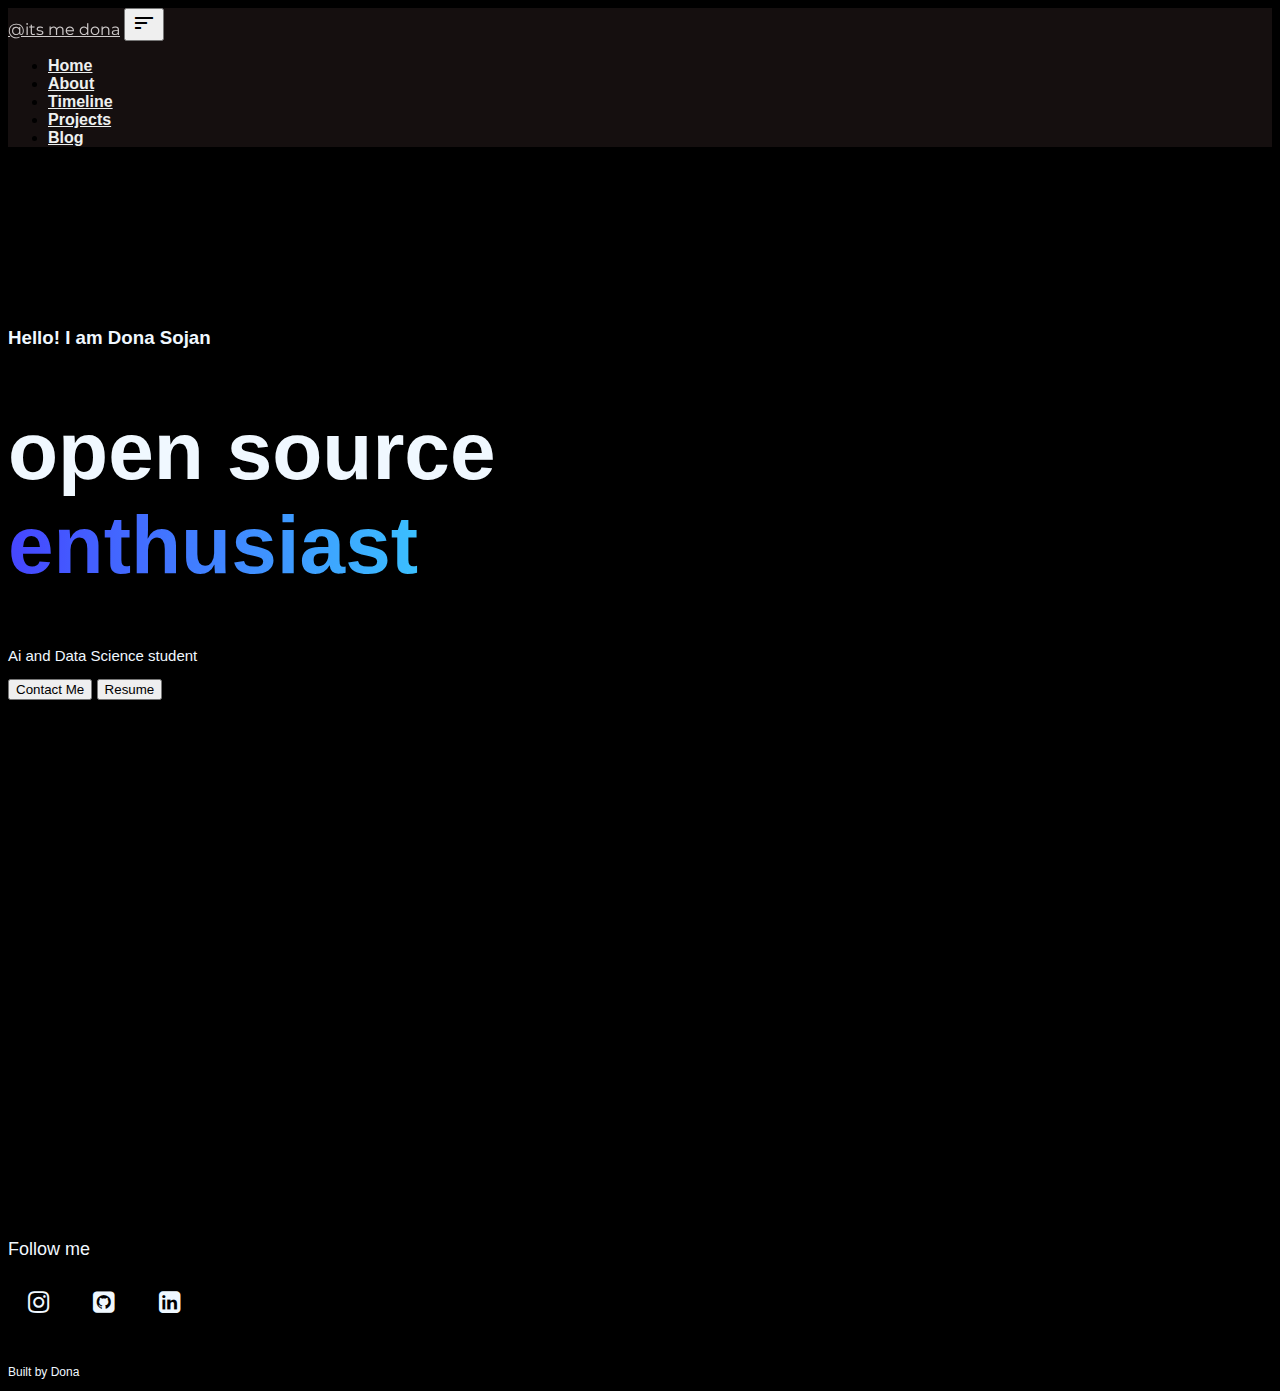
<file: index.html>
<!doctype html>
<html lang="en">

<head>
  <meta charset="utf-8">
  <meta name="viewport" content="width=device-width, initial-scale=1">
  <title>Dona Sojan</title>
  <link href="https://cdn.jsdelivr.net/npm/bootstrap@5.3.7/dist/css/bootstrap.min.css" rel="stylesheet"
    integrity="sha384-LN+7fdVzj6u52u30Kp6M/trliBMCMKTyK833zpbD+pXdCLuTusPj697FH4R/5mcr" crossorigin="anonymous">
  <link rel="stylesheet" href="styles.css/styles.css">
  <link rel="stylesheet" href="https://cdnjs.cloudflare.com/ajax/libs/font-awesome/4.7.0/css/font-awesome.min.css">
 
</head>

<body>
 <nav class="navbar navbar-expand-lg">
  <div class="container-fluid">
    <a class="navbar-brand" href="#">@its me dona</a>
    <button class="navbar-toggler" type="button" data-bs-toggle="collapse" data-bs-target="#navbarSupportedContent"
      aria-controls="navbarSupportedContent" aria-expanded="false" aria-label="Toggle navigation">
      <span class="material-symbols-outlined">Sort</span>
    </button>
    <div class="collapse navbar-collapse" id="navbarSupportedContent">
      <ul class="navbar-nav ms-auto">
        <li class="nav-item">
          <a class="nav-link active" aria-current="page" href="https://dona-sojan.github.io/PROTFOLIO/">Home</a>
        </li>
        <li class="nav-item">
          <a class="nav-link" href="https://dona-sojan.github.io/PROTFOLIO/about.html">About</a>
        </li>
        <li class="nav-item">
          <a class="nav-link" href="https://dona-sojan.github.io/PROTFOLIO/Timeline.html">Timeline</a>
        </li>
        <li class="nav-item">
          <a class="nav-link" href="https://dona-sojan.github.io/PROTFOLIO/projects.html">Projects</a>
        </li>
        <li class="nav-item">
          <a class="nav-link" href="https://dona-sojan.github.io/PROTFOLIO/blog.html">Blog</a>
        </li>
      </ul>
    </div>
  </div>
</nav>

  <!-- Hero Section -->

  <div class="container landing-sec">
    <div class=" row text-center">
      <div class="col-lg-12">
        <h3>Hello! I am Dona Sojan</h3>
        <h1>
          open source <br><span class="filter-text">enthusiast</span>
        </h1>
        <p>Ai and Data Science student</p>
        <div class="d-flex justify-content-center mt-4">
          <button type="button" class="btn btn-primary me-2">Contact Me</button>
          <button type="button" class="btn btn-primary">Resume</button>
        </div>
      </div>
    </div>
  </div>
  <!--footer-->
  <div class="container footer">
    <div class="row text-center">
      <div class="col-lg-12">
        <h1> Follow me</h1>
      </div>
     
      <div class="col-lg-12">
        <div class="d-flex justify-content-center">


          <a href="https://www.instagram.com/dona_sojan_?utm_source=qr&igsh=MTlzaHFpY3k5bzZpdA==" target="blank">
            <i class="fa fa-instagram" aria-hidden="true"></i></a>

          <a href="https://github.com/Dona-Sojan" target="blank"><i class="fa fa-github-square"
              aria-hidden="true"></i></a>

          <a href="https://www.linkedin.com/in/dona-sojan-597276323" target="blank"><i class="fa fa-linkedin-square"
              aria-hidden="true"></i></a>

        </div>
      </div>
      <div class final="col-lg-12">
        <p>Built by Dona</p>
      </div>
      <script src="https://cdn.jsdelivr.net/npm/bootstrap@5.3.7/dist/js/bootstrap.bundle.min.js"
        integrity="sha384-ndDqU0Gzau9qJ1lfW4pNLlhNTkCfHzAVBReH9diLvGRem5+R9g2FzA8ZGN954O5Q"
        crossorigin="anonymous"></script>
</body>

</html>
</file>
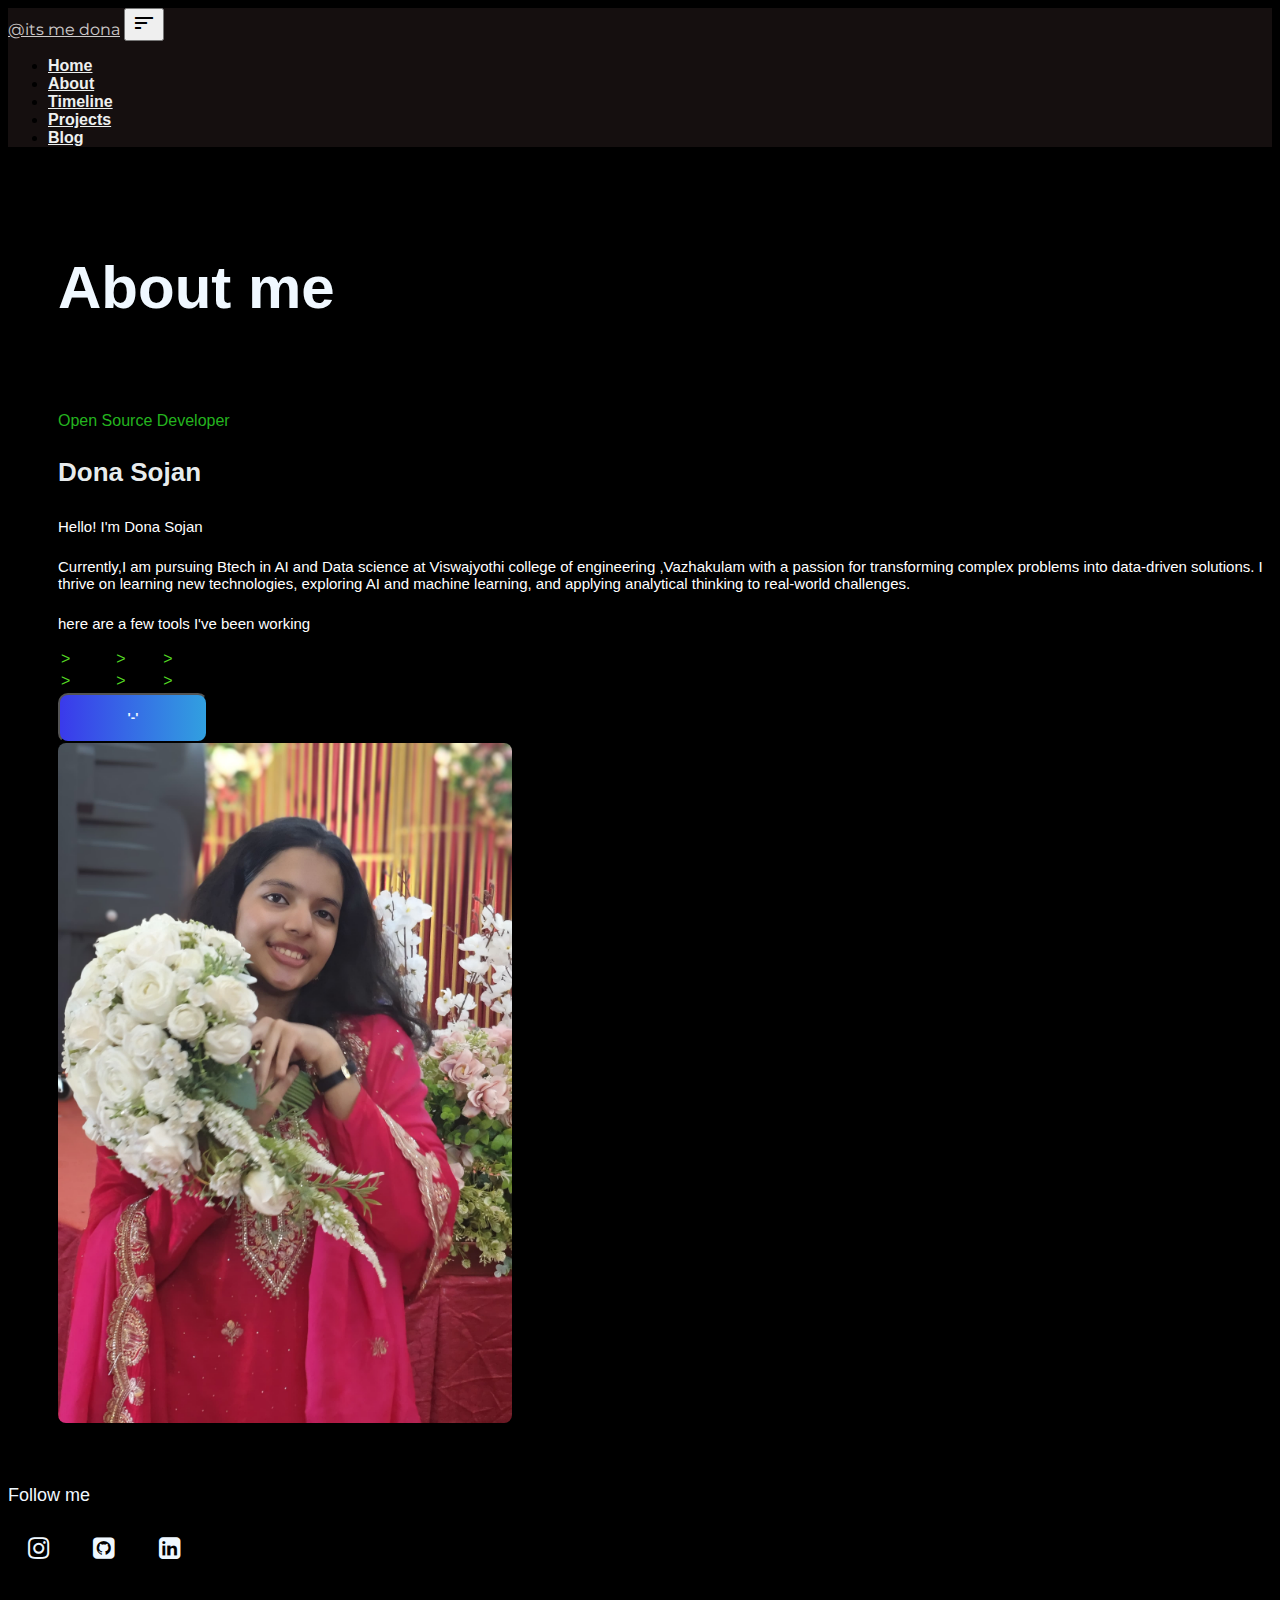
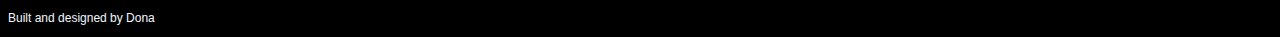
<file: about.html>
<!doctype html>
<html lang="en">

<head>
    <meta charset="utf-8">
    <meta name="viewport" content="width=device-width, initial-scale=1">
    <title>Dona Sojan</title>
    <link href="https://cdn.jsdelivr.net/npm/bootstrap@5.3.7/dist/css/bootstrap.min.css" rel="stylesheet"
        integrity="sha384-LN+7fdVzj6u52u30Kp6M/trliBMCMKTyK833zpbD+pXdCLuTusPj697FH4R/5mcr" crossorigin="anonymous">
    <link rel="stylesheet" href="styles.css/styles.css">
    <link rel="stylesheet" href="https://cdnjs.cloudflare.com/ajax/libs/font-awesome/4.7.0/css/font-awesome.min.css">
</head>

<body>
   
<nav class="navbar navbar-expand-lg">
  <div class="container-fluid">
    <a class="navbar-brand" href="#">@its me dona</a>
    <button class="navbar-toggler" type="button" data-bs-toggle="collapse" data-bs-target="#navbarSupportedContent"
      aria-controls="navbarSupportedContent" aria-expanded="false" aria-label="Toggle navigation">
      <span class="material-symbols-outlined">Sort</span>
    </button>
    <div class="collapse navbar-collapse" id="navbarSupportedContent">
      <ul class="navbar-nav ms-auto">
        <li class="nav-item">
          <a class="nav-link active" aria-current="page" href="https://dona-sojan.github.io/PROTFOLIO/">Home</a>
        </li>
        <li class="nav-item">
          <a class="nav-link" href="https://dona-sojan.github.io/PROTFOLIO/about.html">About</a>
        </li>
        <li class="nav-item">
          <a class="nav-link" href="https://dona-sojan.github.io/PROTFOLIO/Timeline.html">Timeline</a>
        </li>
        <li class="nav-item">
          <a class="nav-link" href="https://dona-sojan.github.io/PROTFOLIO/projects.html">Projects</a>
        </li>
        <li class="nav-item">
          <a class="nav-link" href="https://dona-sojan.github.io/PROTFOLIO/blog.html">Blog</a>
        </li>
      </ul>
    </div>
  </div>
</nav>
    <!-- about Section -->
 <div class="container aboutsec">
        <div class="row ">
            <div class="col-lg-6">
                <h1> About me</h1>
                <h3> Open Source Developer</h1>
                    <h2> Dona Sojan</h2>
                    <p>Hello! I'm Dona Sojan </p>
                    <p>Currently,I am pursuing  Btech in AI and Data science at Viswajyothi college of engineering ,Vazhakulam
                        with a passion for transforming complex problems into data-driven solutions. I thrive on learning new technologies, exploring AI and machine learning, and applying analytical thinking to real-world challenges.
 </p>
<p>here are a few tools I've been working</p>
<table class="table table-borderless">
<table class="table table-dark table-striped"><tbody>
    <tr>  
    <td><span>></span>React</td>
      <td><span>></span>C</td>
      
      <td><span>></span>Python</td>
    </tr>
    <tr>
      <td><span>></span>Html</td>
      <td><span>></span>Java </td>
      <td><span>></span>Java script</td>
    </tr>
  </tbody>
</table>  <button type="button" class="btn btn-primary">'-'</button>
 </div><!--image-->
    <div class="col-lg-6 d-flex align-items-center justify-content-center">
      <img src="dspi.jpg" alt="My Photo" class="aboutsec-img" />
    </div>
  </div>
</div>
    <!--footer-->

    <div class="container footer">
        <div class="row text-center">
            <div class="col-lg-12">
                <h1> Follow me</h1>
            </div>

            <div class="col-lg-12">
                <div class="d-flex justify-content-center">


                    <a href="https://www.instagram.com/dona_sojan_?utm_source=qr&igsh=MTlzaHFpY3k5bzZpdA=="
                        target="blank">
                        <i class="fa fa-instagram" aria-hidden="true"></i></a>

                    <a href="https://github.com/Dona-Sojan" target="blank"><i class="fa fa-github-square"
                            aria-hidden="true"></i></a>

                    <a href="https://www.linkedin.com/in/dona-sojan-597276323" target="blank"><i
                            class="fa fa-linkedin-square" aria-hidden="true"></i></a>

                </div>
            </div>
            <div class final="col-lg-12">
                <p>Built and designed by Dona</p>
            </div>
            <script src="https://cdn.jsdelivr.net/npm/bootstrap@5.3.7/dist/js/bootstrap.bundle.min.js"
                integrity="sha384-ndDqU0Gzau9qJ1lfW4pNLlhNTkCfHzAVBReH9diLvGRem5+R9g2FzA8ZGN954O5Q"
                crossorigin="anonymous"></script>
</body>

</html>
</file>
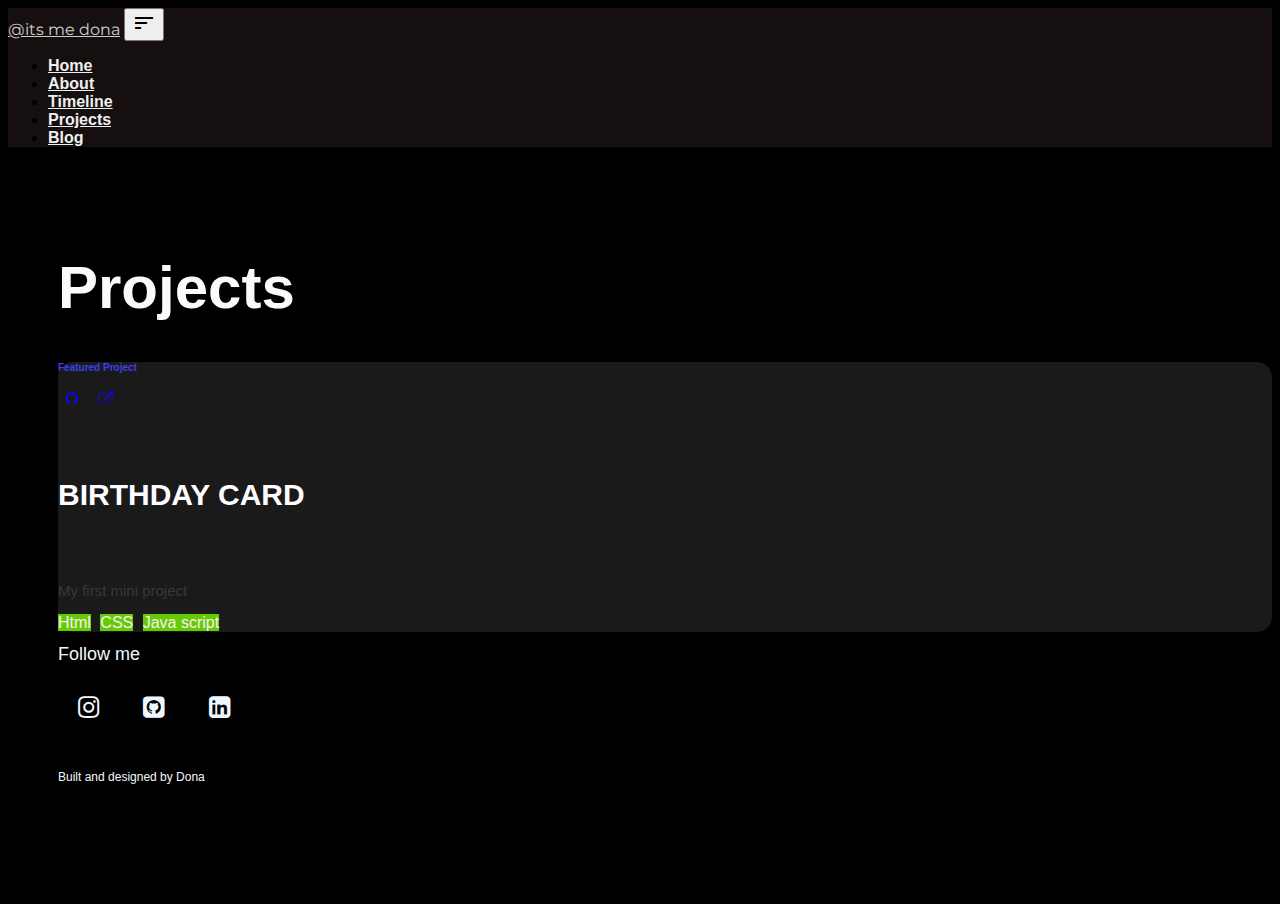
<file: projects.html>
<!doctype html>
<html lang="en">

<head>
  <meta charset="utf-8">
  <meta name="viewport" content="width=device-width, initial-scale=1">
  <title>Dona Sojan</title>
  <link href="https://cdn.jsdelivr.net/npm/bootstrap@5.3.7/dist/css/bootstrap.min.css" rel="stylesheet"
    integrity="sha384-LN+7fdVzj6u52u30Kp6M/trliBMCMKTyK833zpbD+pXdCLuTusPj697FH4R/5mcr" crossorigin="anonymous">
  <link rel="stylesheet" href="styles.css/styles.css">
  <link rel="stylesheet" href="https://cdnjs.cloudflare.com/ajax/libs/font-awesome/4.7.0/css/font-awesome.min.css">
</head>

<body>
 <nav class="navbar navbar-expand-lg">
  <div class="container-fluid">
    <a class="navbar-brand" href="#">@its me dona</a>
    <button class="navbar-toggler" type="button" data-bs-toggle="collapse" data-bs-target="#navbarSupportedContent"
      aria-controls="navbarSupportedContent" aria-expanded="false" aria-label="Toggle navigation">
      <span class="material-symbols-outlined">Sort</span>
    </button>
    <div class="collapse navbar-collapse" id="navbarSupportedContent">
      <ul class="navbar-nav ms-auto">
        <li class="nav-item">
          <a class="nav-link active" aria-current="page" href="https://dona-sojan.github.io/PROTFOLIO/">Home</a>
        </li>
        <li class="nav-item">
          <a class="nav-link" href="https://dona-sojan.github.io/PROTFOLIO/about.html">About</a>
        </li>
        <li class="nav-item">
          <a class="nav-link" href="https://dona-sojan.github.io/PROTFOLIO/Timeline.html">Timeline</a>
        </li>
        <li class="nav-item">
          <a class="nav-link" href="https://dona-sojan.github.io/PROTFOLIO/projects.html">Projects</a>
        </li>
        <li class="nav-item">
          <a class="nav-link" href="https://dona-sojan.github.io/PROTFOLIO/blog.html">Blog</a>
        </li>
      </ul>
    </div>
  </div>
</nav>


  <!-- Hero Section -->
<div class="container projectSec  ">
     <div class=" row heading">
     <div class="col-lg-12">
    <h1>Projects</h1>
         </div>
   </div>
  <div class="row content mt-5">
  <div class="col-lg-6">
    <div class="card shadow">
      <div class="card-body">
        <div class="d-flex justify-content-between">
          <h5>Featured Project</h5>
          <div class="links">
             <a href="https://github.com/Dona-Sojan" ><i class="fa fa-github" aria-hidden="true"></i></a>
            <i class="fa fa-external-link" aria-hidden="true"></i>
          </div>
        </div>
        <h6>BIRTHDAY CARD</h6>
        <p class="mt-3">My first mini project</p>
        <span class="badge rounded-pill">Html</span>
        <span class="badge rounded-pill">CSS</span>
        <span class="badge rounded-pill">Java script</span>
      </div>
    </div>
  </div>
  

  <!--footer-->
  <div class="container footer">
    <div class="row text-center">
      <div class="col-lg-12">
        <h1> Follow me</h1>
      </div>

      <div class="col-lg-12">
        <div class="d-flex justify-content-center">


          <a href="https://www.instagram.com/dona_sojan_?utm_source=qr&igsh=MTlzaHFpY3k5bzZpdA==" target="blank">
            <i class="fa fa-instagram" aria-hidden="true"></i></a>

          <a href="https://github.com/Dona-Sojan" target="blank"><i class="fa fa-github-square"
              aria-hidden="true"></i></a>

          <a href="https://www.linkedin.com/in/dona-sojan-597276323" target="blank"><i class="fa fa-linkedin-square"
              aria-hidden="true"></i></a>

        </div>
      </div>
      <div class ="col-lg-12">
        <p>Built and designed by Dona</p>
      </div>
      <script src="https://cdn.jsdelivr.net/npm/bootstrap@5.3.7/dist/js/bootstrap.bundle.min.js"
        integrity="sha384-ndDqU0Gzau9qJ1lfW4pNLlhNTkCfHzAVBReH9diLvGRem5+R9g2FzA8ZGN954O5Q"
        crossorigin="anonymous"></script>
</body>
</html>
</file>
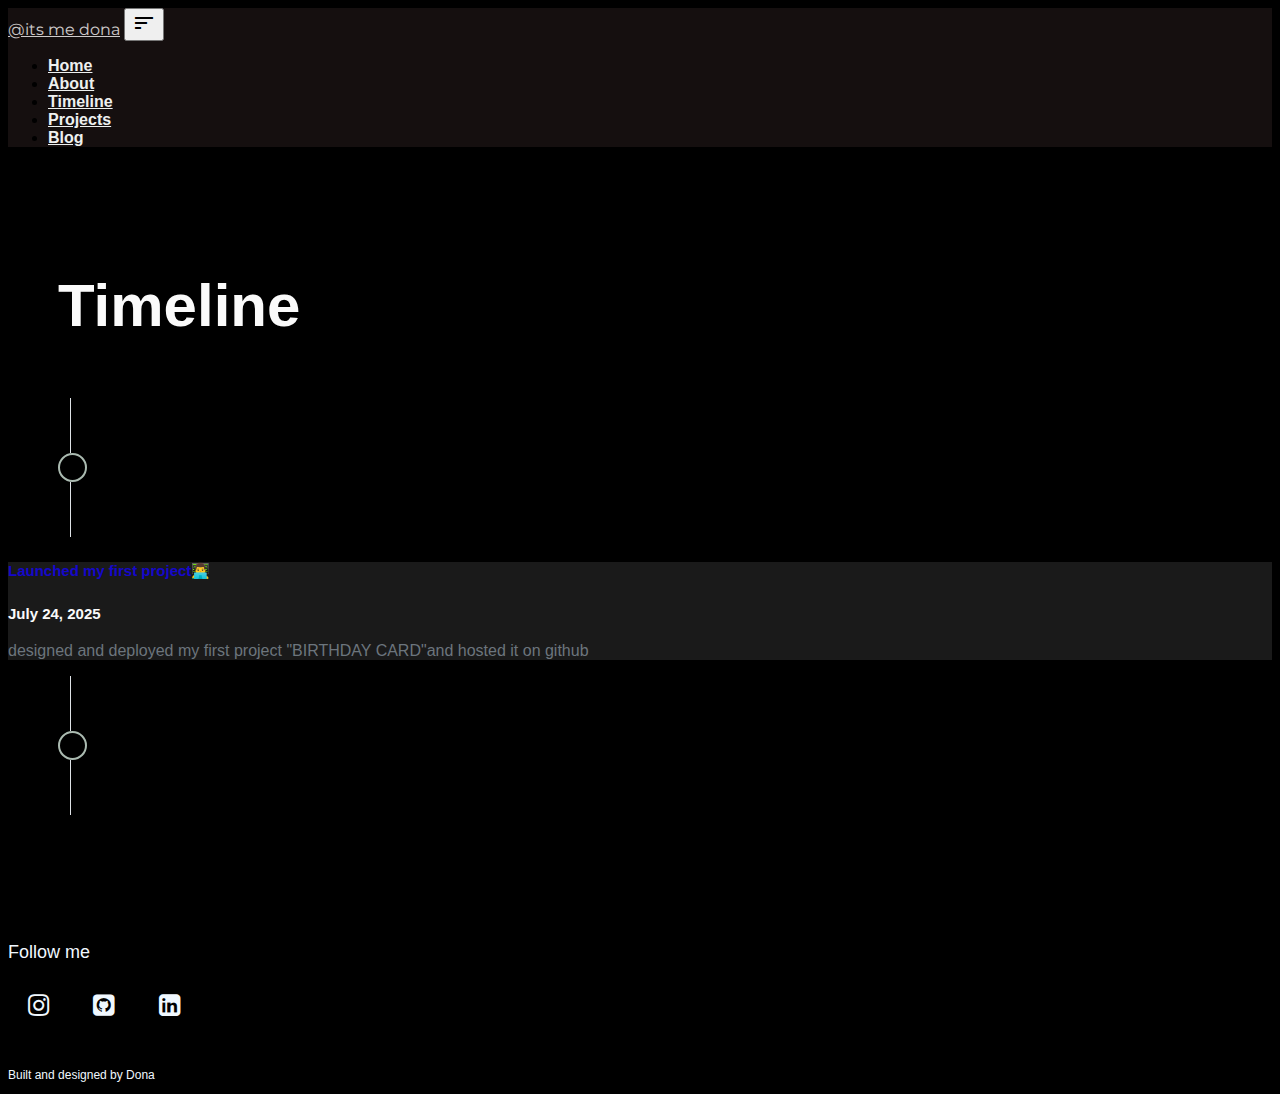
<file: Timeline.html>
<!doctype html>
<html lang="en">
  <head>
    <meta charset="utf-8">
    <meta name="viewport" content="width=device-width, initial-scale=1">
    <title>Dona Sojan</title>
    <link href="https://cdn.jsdelivr.net/npm/bootstrap@5.3.7/dist/css/bootstrap.min.css" rel="stylesheet" integrity="sha384-LN+7fdVzj6u52u30Kp6M/trliBMCMKTyK833zpbD+pXdCLuTusPj697FH4R/5mcr" crossorigin="anonymous">
     <link rel="stylesheet" href="styles.css/styles.css">
     <link rel="stylesheet" href="https://cdnjs.cloudflare.com/ajax/libs/font-awesome/4.7.0/css/font-awesome.min.css">
 </head>
  <body>
   <nav class="navbar navbar-expand-lg">
  <div class="container-fluid">
    <a class="navbar-brand" href="#">@its me dona</a>
    <button class="navbar-toggler" type="button" data-bs-toggle="collapse" data-bs-target="#navbarSupportedContent"
      aria-controls="navbarSupportedContent" aria-expanded="false" aria-label="Toggle navigation">
      <span class="material-symbols-outlined">Sort</span>
    </button>
    <div class="collapse navbar-collapse" id="navbarSupportedContent">
      <ul class="navbar-nav ms-auto">
        <li class="nav-item">
          <a class="nav-link active" aria-current="page" href="https://dona-sojan.github.io/PROTFOLIO/">Home</a>
        </li>
        <li class="nav-item">
          <a class="nav-link" href="https://dona-sojan.github.io/PROTFOLIO/About.html">About</a>
        </li>
        <li class="nav-item">
          <a class="nav-link" href="https://dona-sojan.github.io/PROTFOLIO/Timeline.html">Timeline</a>
        </li>
        <li class="nav-item">
          <a class="nav-link" href="https://dona-sojan.github.io/PROTFOLIO/projects.html">Projects</a>
        </li>
        <li class="nav-item">
          <a class="nav-link" href="https://dona-sojan.github.io/PROTFOLIO/blog.html">Blog</a>
        </li>
      </ul>
    </div>
  </div>
</nav>

<!-- timeline Section -->

  <div class="container timelineSec  ">
     <div class=" row heading">
     <div class="col-lg-1 col-md-2 col-sm-3">
">
    <h1>Timeline</h1>
         </div>
   </div>
  <div class="row content mt-5">
    <div class="col-lg-1 col-md-10  col-sm-9">
">
      <div class="verticalLine"></div>
      <div class="badgeEle mt-2 mb-2"></div>
      <div class="verticalLine"></div>
    </div>
    <div class="col-lg-11">
      <div class="card shadow">
        <div class="card-body">
          <div class="d-flex justify-content-between">
            <h5>Launched my first project👨‍💻</h5>
            <h4>July 24, 2025</h4>
          </div>
          <p class="mt-3">designed and deployed my first project "BIRTHDAY CARD"and hosted it on github</p>
        </div>
      </div>
    </div>
  </div>

  <div class="row content">
    <div class="col-lg-1">
      <div class="verticalLine"></div>
      <div class="badgeEle mt-2 mb-2"></div>
      <div class="verticalLine"></div>
    </div>
    <div class="col-lg-11">
      <div class="card shadow">
        <div class="card-body">
          <div class="d-flex justify-content-between">
            <!-- Add another timeline entry here -->
          </div>
        </div>
      </div>
    </div>
  </div>
</div>

</div>
<!--footer-->
<div class="container footer"> 
<div class="row text-center">
    <div class="col-lg-12"><h1> Follow me</h1>
    </div>
    
    <div class="col-lg-12"><div class="d-flex justify-content-center">
        

 <a href="https://www.instagram.com/dona_sojan_?utm_source=qr&igsh=MTlzaHFpY3k5bzZpdA=="target="blank">
<i class="fa fa-instagram" aria-hidden="true"></i></a>

 <a href="https://github.com/Dona-Sojan"target="blank"><i class="fa fa-github-square" aria-hidden="true"></i></a>
    
        <a href="https://www.linkedin.com/in/dona-sojan-597276323"target="blank"><i class="fa fa-linkedin-square" aria-hidden="true"></i></a>
          
     </div></div><div class final="col-lg-12"><p>Built and designed by Dona</p>
    </div>
    <script src="https://cdn.jsdelivr.net/npm/bootstrap@5.3.7/dist/js/bootstrap.bundle.min.js" integrity="sha384-ndDqU0Gzau9qJ1lfW4pNLlhNTkCfHzAVBReH9diLvGRem5+R9g2FzA8ZGN954O5Q" crossorigin="anonymous"></script>
  </body>
</html>
</file>
<file: styles.css/styles.css>
@import url('https://fonts.googleapis.com/css2?family=Montserrat:ital,wght@0,100..900;1,100..900&display=swap');
 @import url("https://fonts.googleapis.com/css2?family=Material+Symbols+Outlined:opsz,wght,FILL,GRAD@48,400,0,0");
body
{background-color : black !important;
    font-family: " Montserrat" ,
    sans-serif;
}body{background-color: black;}
.navbar
{background-color: rgb(21, 15, 15);
   
}

.navbar .navbar-brand
{ opacity:0.8;
    color:rgb(253, 249, 249);
   font-size:14 px;
 font-family:"Montserrat",sans-serif;
}
.navbar .navbar-nav .nav-item a{
    font-size:14 px;
   
    color:#eef0ef;
   font-weight: 600;}
   .navbar .navbar-brand:hover{color:rgb(21, 28, 236)}
   .navbar  .navbar-nav .nav-item a:hover{color:rgb(21, 28, 236)}

 
   .landing-sec{height: 100vh;
margin-top:180px;}
.landing-sec h3{color: aliceblue;
font-size: 18 px;
font-weight:  700px; }

.landing-sec h1 {
    font-size:82px;
    font-weight: 700;
    color: aliceblue;

}.landing-sec h1 span{background: linear-gradient(to right, rgb(58, 58, 235), rgb(49, 160, 224));
      -webkit-background-clip: text;
      -webkit-text-fill-color: transparent;

 }

.landing-sec p{
    font-size:15px;
    font-weight: 500;
    color: aliceblue;}
.aboutsec{padding-top: 50px;
padding-bottom: 50px;
padding-left: 50px;}
.aboutsec h1{font-size:60px;
    font-weight: 800;
    color: aliceblue;}
    .aboutsec h3{font-size:16px;
    font-weight: 500;
    color: rgb(36, 180, 31);
padding-top: 50px;}

.aboutsec h2{font-size:26px;
    font-weight: 700;
    color: rgba(239, 243, 244, 0.981);
padding-top: 5px;}
.aboutsec p{font-size:15px;
    font-weight: 500;
    color: white;
padding-top: 8px;}
 .aboutsec table td span{color: rgba(95, 238, 39, 0.904);}
.aboutsec .btn{background-image: linear-gradient(to right, rgb(58, 58, 235), rgb(49, 160, 224));
font-weight: 600;
    color: aliceblue;
height: 50px;
width: 150px;
border-radius: 10px;}

   .footer h1{
    font-size:18px;
    font-weight: 500;
    color: aliceblue;
     margin-bottom: 30px;}
     .footer i{
    font-size:25px;
    color: aliceblue;
    padding-left: 20px;
    padding-right: 20px;}
    
   .footer p{
    font-size:12px;
    font-weight: 500;
    color: aliceblue;
     margin-top: 50px;}

.filter-text {
  filter: brightness(1.2);
  color: aliceblue;
  font-weight: bold;
}
.final p{
    font-size:12px;
    font-weight: 500;
    color: aliceblue;
     }
     .timelineSec {
    padding-top: 50px;
    padding-bottom: 100px;
    padding-left: 50px;
}

.timelineSec .heading h1 {
    color: #FAFAFA;
    font-size: 60px;
    font-weight: 700;
}

.timelineSec .content .verticalLine {
    border-left: 1px solid #dee2e6 !important;
    height: 55px;
    margin-left: 12px;
    margin-right: 12px;
}

.timelineSec .content .badgeEle {
    border-radius: 100%;
    border: 2px solid #AABAB0;
    height: 25px;
    width: 25px;
}

.timelineSec .content .card {
    background-color: #1A1A1A;
    margin-left: -50px;
    margin-top: 15px;
    margin-bottom: 15px;
}

.timelineSec .content .card .card-body h4 {
    color: #FAFAFA;
    font-size: 15px;
}

.timelineSec .content .card .card-body h5 {
    color: #1507CB;
    font-size: 15px;
}

.timelineSec .content .card .card-body p {
    color: #6c757d;
    font-size: 16px;
}

/* Projects Section */
.projectSec {
    padding-top: 50px;
    padding-bottom: 100px;
    padding-left: 50px;
    
}

.projectSec .heading h1 {
    color: #FAFAFA;
    font-size: 60px;
    font-weight: 700;}

 .projectSec .content .card  {background-color: #1A1A1A;
   margin-top: 40px;
   border-radius: 15px;
}
.projectSec .content .card h6 {
  font-size: 30px;
  color: #fdfdff;}
  
 .projectSec .content .card h5 {
  font-size: 10px;
  color: #3f3fed;}
.projectSec .content .card i {
 margin-right: 8px;
    margin-left: 8px;

  font-size: 15px;
  color: #1507CB;
}
.projectSec .content .card i:hover {
  
  color: #fbfbfb;
}

.projectSec .content .card h3 {
  font-size: 24px;
  color: #00050b;
  font-weight: 600;
  margin-bottom: 10px;
}

.projectSec .content .card p {
  font-size: 15px;
  color: #38383a;
  font-weight: 500;
}

.projectSec .content .card .badge {
  background-color: #66cb07;
  color: #faf0f0;
  margin-right: 5px;
}

 .aboutsec-img {
  width: 12cm;
  height: 18cm;
  object-fit: cover;
  border-radius: 8px; /* optional: for slightly rounded corners */
  display: block;
}
@media (max-width: 576px) {
  .aboutsec {
    padding-top: 50px;
    padding-bottom: 100px;
    padding-left: 20px;
  }.aboutsec-img {
  max-width: 100%;
  height: auto;
  border-radius: 10px;
}

  .timelineSec {
    padding-left: 20px;
  }

  .timelineSec .content .verticalLine {
    display: none;
  }

  .timelineSec .content .badgeEle {
    display: none;
  }.timelineSec .content .card {
  width: 100%;
  margin: 10px 0;
}

  .timelineSec .content .card {
    margin-left: 10px;
    margin-right: 10px;
  }.projectSec {
  padding-left: 20px;
}
}
@media (max-width: 991px) {
  .navbar button {
    border: none;
  }

  .navbar button:focus {
    box-shadow: none;
  }

  .navbar button .material-symbols-outlined {
    font-size: 40px;
    color: #fafafa;
    outline: none;
  }

  .landing-sec h3 {
    font-size: 18px;
  }

  .landing-sec h1 {
    font-size: 72px;
  }

  .landing-sec p {
    font-size: 15px;
  }
}

@media (max-width: 489px) {
  .landing-sec h3 {
    font-size: 15px;
  }

  .landing-sec h1 {
    font-size: 42px;
  }

  .landing-sec p {
    font-size: 13px;
  }

  .footer i {
    font-size: 20px;
    padding-left: 15px;
    padding-right: 15px;
  }
}@media (max-width: 576px) {
  body {
    flex-direction: column;
    align-items: stretch;
    padding: 10px;
    height: auto; /* Prevent full screen lock */
  }

  .container {
    width: 100%;
    max-width: 100%;
    margin-top: 30px;
    padding: 20px;
    border-radius: 10px;
  }

  h1 {
    font-size: 1.4rem;
    margin-bottom: 15px;
  }

  input, textarea, button {
    font-size: 0.95rem;
    padding: 10px;
    margin: 8px 0;
  }

  #statusMessage {
    font-size: 0.9rem;
    margin-top: 10px;
  }
}@media (max-width: 991px) {
  .navbar-toggler {
    border: none;
    box-shadow: none;
  }

  .material-symbols-outlined {
    font-size: 30px;
    color: #fff;
  }
}
</file>
